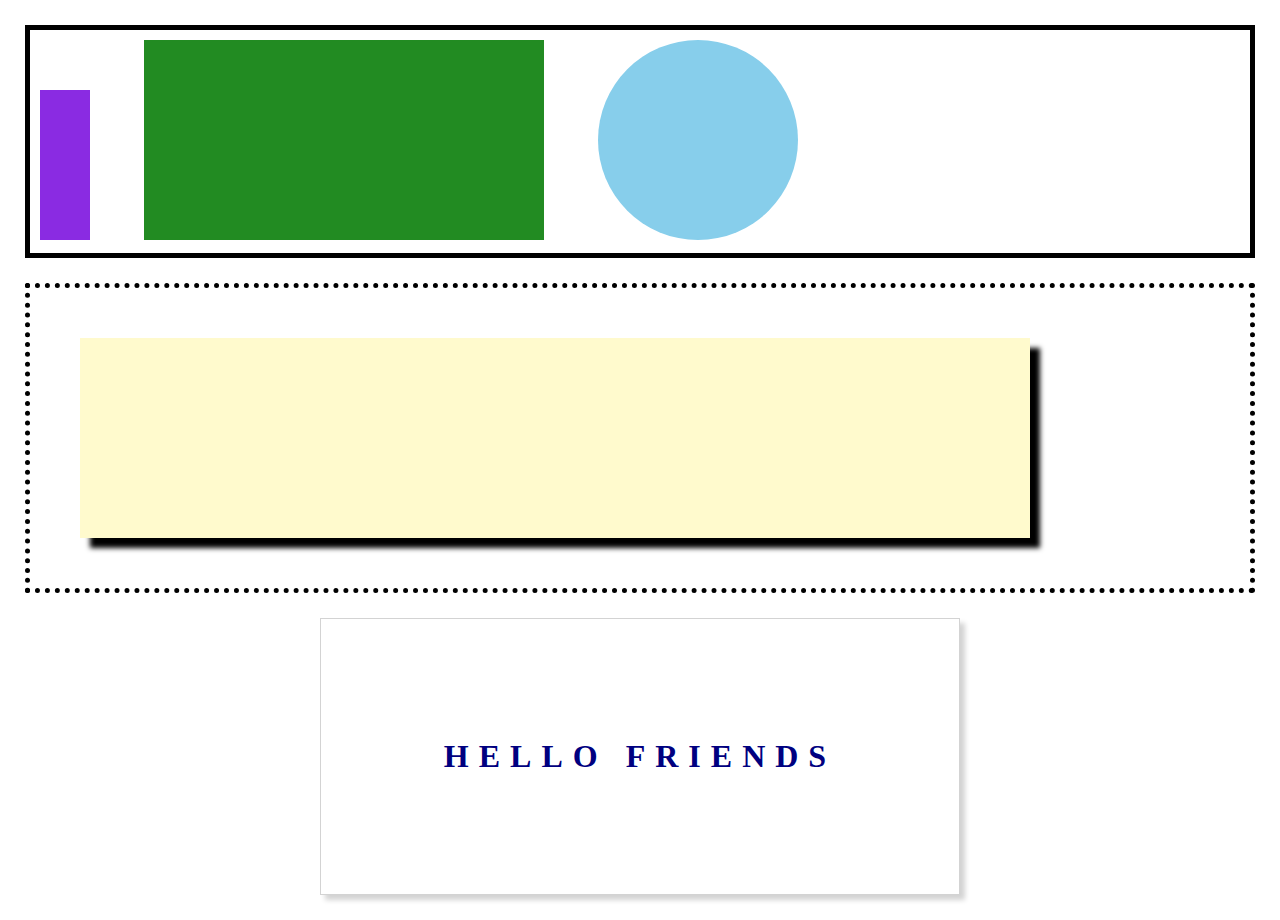
<file: second/index.html>
<!DOCTYPE html>
<html lang="en">
<head>
    <meta charset="UTF-8">
    <meta name="viewport" content="width=device-width, initial-scale=1.0">
    <link rel="stylesheet" href="../second/index.css">
</head>
<body>
    <main>
        <div class="topContent">
            <div class="box1"></div>
            <div class="box2"></div>
            <div class="circle1"></div>
        </div>
        <div class="centerContent">
            <div class="box3"></div>
        </div>
        <div class="bottomContent">
            <div class="box4">
                <h1>
                        HELLO FRIENDS
                </h1>
            </div>
        </div>
    </main>
</body>
</html>
</file>
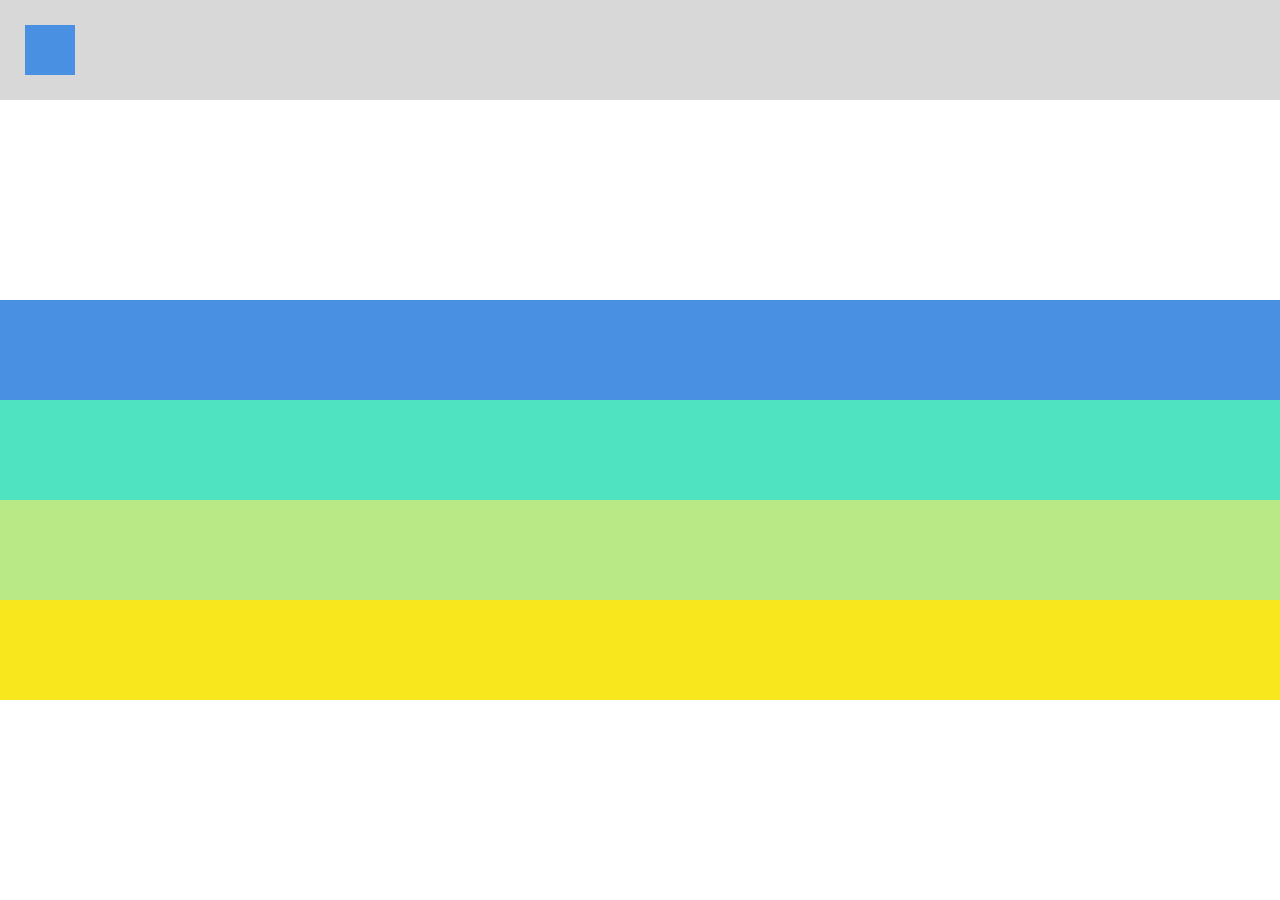
<file: third/index.html>
<!DOCTYPE html>
<html lang="en">
<head>
    <meta charset="UTF-8">
    <meta name="viewport" content="width=device-width, initial-scale=1.0">
    <link rel="stylesheet" href="../third/index.css">
</head>
<body>
    <main>
        <header>
            <div class="logo"></div>
        </header>
        <div class="mainContent">
        </div>
        <div class="blocks">
            <div class="blocks block1"></div>
            <div class="blocks block2"></div>
            <div class="blocks block3"></div>
            <div class="blocks block4"></div>
        </div>
        <footer></footer>
    </main>
    
</body>
</html>
</file>
<file: second/index.css>
html, body, div, span, applet, object, iframe,
h1, h2, h3, h4, h5, h6, p, blockquote, pre,
a, abbr, acronym, address, big, cite, code,
del, dfn, em, img, ins, kbd, q, s, samp,
small, strike, strong, sub, sup, tt, var,
b, u, i, center,
dl, dt, dd, ol, ul, li,
fieldset, form, label, legend,
table, caption, tbody, tfoot, thead, tr, th, td,
article, aside, canvas, details, embed, 
figure, figcaption, footer, header, hgroup, 
menu, nav, output, ruby, section, summary,
time, mark, audio, video {
	margin: 0;
	padding: 0;
	border: 0;
	font-size: 100%;
	font: inherit;
	vertical-align: baseline;
}
/* HTML5 display-role reset for older browsers */
article, aside, details, figcaption, figure, 
footer, header, hgroup, menu, nav, section {
	display: block;
}
body {
	line-height: 1;
}
ol, ul {
	list-style: none;
}
blockquote, q {
	quotes: none;
}
blockquote:before, blockquote:after,
q:before, q:after {
	content: '';
	content: none;
}
table {
	border-collapse: collapse;
	border-spacing: 0;
}

.topContent {
    border: 5px solid black;
    margin: 25px;
    padding: 10px;
    box-sizing: border-box;
}

.box1 {
    background-color: blueviolet;
    height: 150px;
    width: 50px;
    display: inline-block;
    margin-right: 25px;
}

.box2 {
    background-color: forestgreen;
    height: 200px;
    width: 400px;
    display: inline-block;
    margin-left: 25px;
    margin-right: 25px;
}

.circle1 {
    background-color: skyblue;
    height: 200px;
    width: 200px;
    display: inline-block;
    border-radius: 50%;
    margin-left: 25px;
}

.centerContent {
    border: 5px dotted black;
    box-sizing: border-box;
    margin: 25px;
    padding: 50px;
}

.box3 {
    background-color: lemonchiffon;
    height: 200px;
    width: 950px;
    box-shadow: 10px 10px 5px 0px black;
}

.bottomContent {
    margin: 25px auto;
    width: 50%;
    border: 1px solid lightgray;
    box-sizing: border-box;
    box-shadow: 5px 5px 5px 0px lightgray;
    letter-spacing: 10px;
    padding: 100px;
}

.bottomContent h1 {
    width: 100%;
    text-align: center;
    color: navy;
}

h1 {
    display: block;
    font-size: 2em;
    font-weight: bold;
    margin-block-start: .67em;
    margin-block-end: .67em;
    margin-inline-start: 0px;
    margin-inline-end: 0px;
}
</file>
<file: third/index.css>
html, body, div, span, applet, object, iframe,
h1, h2, h3, h4, h5, h6, p, blockquote, pre,
a, abbr, acronym, address, big, cite, code,
del, dfn, em, img, ins, kbd, q, s, samp,
small, strike, strong, sub, sup, tt, var,
b, u, i, center,
dl, dt, dd, ol, ul, li,
fieldset, form, label, legend,
table, caption, tbody, tfoot, thead, tr, th, td,
article, aside, canvas, details, embed, 
figure, figcaption, footer, header, hgroup, 
menu, nav, output, ruby, section, summary,
time, mark, audio, video {
	margin: 0;
	padding: 0;
	border: 0;
	font-size: 100%;
	font: inherit;
	vertical-align: baseline;
}
/* HTML5 display-role reset for older browsers */
article, aside, details, figcaption, figure, 
footer, header, hgroup, menu, nav, section {
	display: block;
}
body {
	line-height: 1;
}
ol, ul {
	list-style: none;
}
blockquote, q {
	quotes: none;
}
blockquote:before, blockquote:after,
q:before, q:after {
	content: '';
	content: none;
}
table {
	border-collapse: collapse;
	border-spacing: 0;
}

body {
    display: block;
}

header {
    background-color: #d8d8d8;
    height: 100px;
    width: 100%;
}

.logo {
    background-color: #4a90e2;
    margin: 25px;
    height: 50px;
    width:  50px;
    display: inline-block;
}

.mainContent {
    height: 200px;
    width: 100%;
}

.blocks {
    height: 100px;
    width: 100%;
}

.block1{
    background-color: #4a90e2;
}

.block2 {
    background-color: #50e3c2;
}

.block3 {
    background-color: #b8e986;
}

.block4 {
    background-color: #f8e71c;
}
</file>
